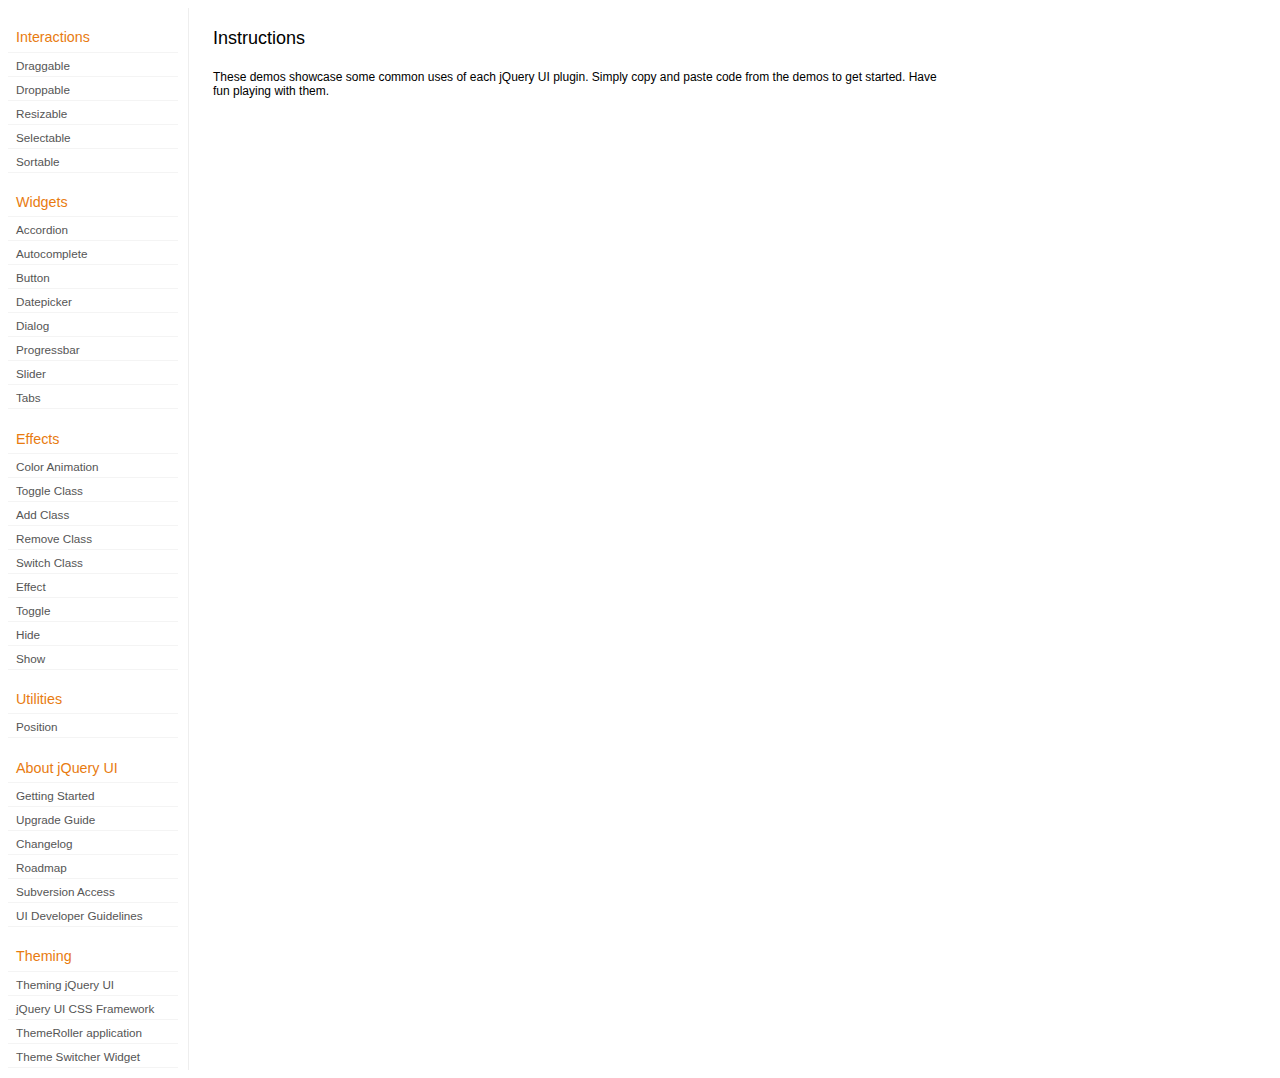
<file: rcf/development-bundle/demos/index.html>
<!DOCTYPE html>
<html lang="en">
<head>
	<meta charset="UTF-8" />
	<meta http-equiv="Content-Type" content="text/html; charset=utf-8" />
	<title>jQuery UI Demos</title>
	<link type="text/css" href="../themes/base/jquery.ui.all.css" rel="stylesheet" />
	<link type="text/css" href="demos.css" rel="stylesheet" />
	<script type="text/javascript" src="../jquery-1.4.2.js"></script>
	<script type="text/javascript" src="../external/jquery.bgiframe-2.1.1.js"></script>
	<script type="text/javascript" src="../ui/jquery.ui.core.js"></script>
	<script type="text/javascript" src="../ui/jquery.ui.widget.js"></script>
	<script type="text/javascript" src="../ui/jquery.ui.mouse.js"></script>
	<script type="text/javascript" src="../ui/jquery.ui.accordion.js"></script>
	<script type="text/javascript" src="../ui/jquery.ui.autocomplete.js"></script>
	<script type="text/javascript" src="../ui/jquery.ui.button.js"></script>
	<script type="text/javascript" src="../ui/jquery.ui.datepicker.js"></script>
	<script type="text/javascript" src="../ui/jquery.ui.dialog.js"></script>
	<script type="text/javascript" src="../ui/jquery.ui.draggable.js"></script>
	<script type="text/javascript" src="../ui/jquery.ui.droppable.js"></script>
	<script type="text/javascript" src="../ui/jquery.ui.position.js"></script>
	<script type="text/javascript" src="../ui/jquery.ui.progressbar.js"></script>
	<script type="text/javascript" src="../ui/jquery.ui.resizable.js"></script>
	<script type="text/javascript" src="../ui/jquery.ui.selectable.js"></script>
	<script type="text/javascript" src="../ui/jquery.ui.slider.js"></script>
	<script type="text/javascript" src="../ui/jquery.ui.sortable.js"></script>
	<script type="text/javascript" src="../ui/jquery.ui.tabs.js"></script>
	<script type="text/javascript" src="../ui/jquery.effects.core.js"></script>
	<script type="text/javascript" src="../ui/jquery.effects.blind.js"></script>
	<script type="text/javascript" src="../ui/jquery.effects.bounce.js"></script>
	<script type="text/javascript" src="../ui/jquery.effects.clip.js"></script>
	<script type="text/javascript" src="../ui/jquery.effects.drop.js"></script>
	<script type="text/javascript" src="../ui/jquery.effects.explode.js"></script>
	<script type="text/javascript" src="../ui/jquery.effects.fold.js"></script>
	<script type="text/javascript" src="../ui/jquery.effects.highlight.js"></script>
	<script type="text/javascript" src="../ui/jquery.effects.pulsate.js"></script>
	<script type="text/javascript" src="../ui/jquery.effects.scale.js"></script>
	<script type="text/javascript" src="../ui/jquery.effects.shake.js"></script>
	<script type="text/javascript" src="../ui/jquery.effects.slide.js"></script>
	<script type="text/javascript" src="../ui/jquery.effects.transfer.js"></script>
	<script type="text/javascript" src="../ui/i18n/jquery.ui.datepicker-af.js"></script>
	<script type="text/javascript" src="../ui/i18n/jquery.ui.datepicker-ar.js"></script>
	<script type="text/javascript" src="../ui/i18n/jquery.ui.datepicker-az.js"></script>
	<script type="text/javascript" src="../ui/i18n/jquery.ui.datepicker-bs.js"></script>
	<script type="text/javascript" src="../ui/i18n/jquery.ui.datepicker-bg.js"></script>
	<script type="text/javascript" src="../ui/i18n/jquery.ui.datepicker-ca.js"></script>
	<script type="text/javascript" src="../ui/i18n/jquery.ui.datepicker-cs.js"></script>
	<script type="text/javascript" src="../ui/i18n/jquery.ui.datepicker-da.js"></script>
	<script type="text/javascript" src="../ui/i18n/jquery.ui.datepicker-de.js"></script>
	<script type="text/javascript" src="../ui/i18n/jquery.ui.datepicker-el.js"></script>
	<script type="text/javascript" src="../ui/i18n/jquery.ui.datepicker-en-GB.js"></script>
	<script type="text/javascript" src="../ui/i18n/jquery.ui.datepicker-eo.js"></script>
	<script type="text/javascript" src="../ui/i18n/jquery.ui.datepicker-es.js"></script>
	<script type="text/javascript" src="../ui/i18n/jquery.ui.datepicker-et.js"></script>
	<script type="text/javascript" src="../ui/i18n/jquery.ui.datepicker-eu.js"></script>
	<script type="text/javascript" src="../ui/i18n/jquery.ui.datepicker-fa.js"></script>
	<script type="text/javascript" src="../ui/i18n/jquery.ui.datepicker-fi.js"></script>
	<script type="text/javascript" src="../ui/i18n/jquery.ui.datepicker-fo.js"></script>
	<script type="text/javascript" src="../ui/i18n/jquery.ui.datepicker-fr.js"></script>
	<script type="text/javascript" src="../ui/i18n/jquery.ui.datepicker-fr-CH.js"></script>
	<script type="text/javascript" src="../ui/i18n/jquery.ui.datepicker-he.js"></script>
	<script type="text/javascript" src="../ui/i18n/jquery.ui.datepicker-hr.js"></script>
	<script type="text/javascript" src="../ui/i18n/jquery.ui.datepicker-hu.js"></script>
	<script type="text/javascript" src="../ui/i18n/jquery.ui.datepicker-hy.js"></script>
	<script type="text/javascript" src="../ui/i18n/jquery.ui.datepicker-id.js"></script>
	<script type="text/javascript" src="../ui/i18n/jquery.ui.datepicker-is.js"></script>
	<script type="text/javascript" src="../ui/i18n/jquery.ui.datepicker-it.js"></script>
	<script type="text/javascript" src="../ui/i18n/jquery.ui.datepicker-ja.js"></script>
	<script type="text/javascript" src="../ui/i18n/jquery.ui.datepicker-ko.js"></script>
	<script type="text/javascript" src="../ui/i18n/jquery.ui.datepicker-lt.js"></script>
	<script type="text/javascript" src="../ui/i18n/jquery.ui.datepicker-lv.js"></script>
	<script type="text/javascript" src="../ui/i18n/jquery.ui.datepicker-ms.js"></script>
	<script type="text/javascript" src="../ui/i18n/jquery.ui.datepicker-nl.js"></script>
	<script type="text/javascript" src="../ui/i18n/jquery.ui.datepicker-no.js"></script>
	<script type="text/javascript" src="../ui/i18n/jquery.ui.datepicker-pl.js"></script>
	<script type="text/javascript" src="../ui/i18n/jquery.ui.datepicker-pt-BR.js"></script>
	<script type="text/javascript" src="../ui/i18n/jquery.ui.datepicker-ro.js"></script>
	<script type="text/javascript" src="../ui/i18n/jquery.ui.datepicker-ru.js"></script>
	<script type="text/javascript" src="../ui/i18n/jquery.ui.datepicker-sk.js"></script>
	<script type="text/javascript" src="../ui/i18n/jquery.ui.datepicker-sl.js"></script>
	<script type="text/javascript" src="../ui/i18n/jquery.ui.datepicker-sq.js"></script>
	<script type="text/javascript" src="../ui/i18n/jquery.ui.datepicker-sr.js"></script>
	<script type="text/javascript" src="../ui/i18n/jquery.ui.datepicker-sr-SR.js"></script>
	<script type="text/javascript" src="../ui/i18n/jquery.ui.datepicker-sv.js"></script>
	<script type="text/javascript" src="../ui/i18n/jquery.ui.datepicker-ta.js"></script>
	<script type="text/javascript" src="../ui/i18n/jquery.ui.datepicker-th.js"></script>
	<script type="text/javascript" src="../ui/i18n/jquery.ui.datepicker-tr.js"></script>
	<script type="text/javascript" src="../ui/i18n/jquery.ui.datepicker-uk.js"></script>
	<script type="text/javascript" src="../ui/i18n/jquery.ui.datepicker-vi.js"></script>
	<script type="text/javascript" src="../ui/i18n/jquery.ui.datepicker-zh-CN.js"></script>
	<script type="text/javascript" src="../ui/i18n/jquery.ui.datepicker-zh-HK.js"></script>
	<script type="text/javascript" src="../ui/i18n/jquery.ui.datepicker-zh-TW.js"></script>
	<script type="text/javascript">
	jQuery(function($) {
		
		$('.left-nav a').click(function(ev) {
			window.location.hash = this.href.replace(/.+\/([^\/]+)\/index\.html/,'$1') + '|default';
			loadPage(this.href);
			$('.left-nav a.selected').removeClass('selected');
			$(this).addClass('selected');
			ev.preventDefault();
		});
		
		if (window.location.hash) {
			if (window.location.hash.indexOf('|') === -1) {
				window.location.hash += '|default';	
			}			
			var path = window.location.href.replace(/(index\.html)?#/,'');
			path = path.replace('\|','/') + '.html';
			loadPage(path);
		}		

		function loadPage(path) {			
			var section = path.replace(/\/[^\/]+\.html/,'');
			var header = section.replace(/.+\/([^\/]+)/,'$1').replace(/_/, ' ');
			
			$('td.normal div.normal')
				.empty()
				.append('<h4 class="demo-subheader">Functional demo:</h4>')
				.append('<h3 class="demo-header">'+ header +'</h3>')
				.append('<div id="demo-config"></div>')
				.find('#demo-config')
					.append('<div id="demo-frame"></div><div id="demo-config-menu"></div><div id="demo-link"><a class="demoWindowLink" href="#"><span class="ui-icon ui-icon-newwin"></span>Open demo in a new window</a></div>')
					.find('#demo-config-menu')
						.load(section + '/index.html .demos-nav', function() {
							$('#demo-config-menu a').each(function() {
								this.setAttribute('href', section + '/' + this.getAttribute('href').replace(/.+\/([^\/]+)/,'$1'));
								$(this).attr('target', 'demo-frame');
								$(this).click(function() {

									resetDemos();
									
									$(this).parents('ul').find('li').removeClass('demo-config-on');
									$(this).parent().addClass('demo-config-on');
									$('#demo-notes').fadeOut();

									//Set the hash to the actual page without ".html"
									window.location.hash = header + '|' + this.getAttribute('href').match((/\/([^\/\\]+)\.html/))[1];

									loadDemo(this.getAttribute('href'));

									return false;
								});
							});

							if (window.location.hash) {
								var demo = window.location.hash.split('|')[1];
								$('#demo-config-menu a').each(function(){
									if (this.href.indexOf(demo + '.html') !== -1) {
										$(this).parents('ul').find('li').removeClass('demo-config-on');
										$(this).parent().addClass('demo-config-on');									
										loadDemo(this.href);										
									}
								});
							}

							updateDemoNotes();
						})
					.end()
					.find('#demo-link a')
						.bind('click', function(ev){
							window.open(this.href);
							ev.preventDefault();
						})
					.end()
				.end()
			;
			
			resetDemos();
		}
				
		function loadDemo(path) {
			var directory = path.match(/([^\/]+)\/[^\/\.]+\.html$/)[1];
			$.get(path, function(data) {
				var source = data;
				data = data.replace(/<script.*>.*<\/script>/ig,""); // Remove script tags
				data = data.replace(/<\/?link.*>/ig,""); //Remove link tags
				data = data.replace(/<\/?html.*>/ig,""); //Remove html tag
				data = data.replace(/<\/?body.*>/ig,""); //Remove body tag
				data = data.replace(/<\/?head.*>/ig,""); //Remove head tag
				data = data.replace(/<\/?!doctype.*>/ig,""); //Remove doctype
				data = data.replace(/<title.*>.*<\/title>/ig,""); // Remove title tags
				data = data.replace(/((href|src)=["'])(?!(http|#))/ig, "$1" + directory + "/");

				$('#demo-style').remove();
				$('#demo-frame').empty().html(data);
				$('#demo-frame style').clone().appendTo('head').attr('id','demo-style');
				$('#demo-link a').attr('href', path);
				updateDemoNotes();
				updateDemoSource(source);
				
				if (/default.html$/.test(path)) {
					$.get("documentation/docs-" + path.match(/demos\/(.+)\//)[1] + ".html", function(html) {
						$("#demo-source").after(html);
						$("#widget-docs").tabs();
						$(".param-header").click(function() {
							$(this).parent().toggleClass("param-open").end().next().toggle();
						});
						$(".docs-list-header").each(function() {
							var header = $(this);
							var details = header.next().find(".param-details").hide();
							$("a:first", header).click(function() {
								details.show().parent().addClass("param-open");
								return false;
							});
							$("a:last", header).click(function() {
								details.hide().parent().removeClass("param-open");
								return false;
							});
						});
					});
				}
			});
		}

		function updateDemoNotes() {
			var notes = $('#demo-frame .demo-description');
			if ($('#demo-notes').length == 0) {
				$('<div id="demo-notes"></div>').insertAfter('#demo-config');
			}
			$('#demo-notes').hide().empty().html(notes.html());
			$('#demo-notes').show();
			notes.hide();
		}
		
		function updateDemoSource(source) {
			if ($('#demo-source').length == 0) {
				$('<div id="demo-source"><a href="#" class="source-closed">View Source</a><div><pre><code></code></pre></div></div>').insertAfter('#demo-notes');
				$('#demo-source').find(">a").click(function() {
					$(this).toggleClass("source-closed").toggleClass("source-open").next().toggle();
					return false;
				}).end().find(">div").hide();
			}
			var cleanedSource = source
				.replace('themes/base/jquery.ui.all.css', 'theme/jquery.ui.all.css')
				.replace(/\s*\x3Clink.*demos\x2Ecss.*\x3E\s*/, '\r\n\t')
				.replace(/\x2E\x2E\x2F\x2E\x2E\x2F/g, '');

			$('#demo-source code').empty().text(cleanedSource);
		}
		
		function resetDemos() {
			$.datepicker.setDefaults($.extend({showMonthAfterYear: false}, $.datepicker.regional['']));
			$(".ui-dialog-content").remove();			
		}
				
	});
	</script>
</head>
<body>

<table class="layout-grid" cellspacing="0" cellpadding="0">
	<tr>
		<td class="left-nav">
			<dl class="demos-nav">
				<dt>Interactions</dt>
					<dd><a href="draggable/index.html">Draggable</a></dd>
					<dd><a href="droppable/index.html">Droppable</a></dd>
					<dd><a href="resizable/index.html">Resizable</a></dd>
					<dd><a href="selectable/index.html">Selectable</a></dd>
					<dd><a href="sortable/index.html">Sortable</a></dd>
				<dt>Widgets</dt>
					<dd><a href="accordion/index.html">Accordion</a></dd>
					<dd><a href="autocomplete/index.html">Autocomplete</a></dd>
					<dd><a href="button/index.html">Button</a></dd>
					<dd><a href="datepicker/index.html">Datepicker</a></dd>
					<dd><a href="dialog/index.html">Dialog</a></dd>
					<dd><a href="progressbar/index.html">Progressbar</a></dd>
					<dd><a href="slider/index.html">Slider</a></dd>
					<dd><a href="tabs/index.html">Tabs</a></dd>
				<dt>Effects</dt>
					<dd><a href="animate/index.html">Color Animation</a></dd>
					<dd><a href="toggleClass/index.html">Toggle Class</a></dd>
					<dd><a href="addClass/index.html">Add Class</a></dd>
					<dd><a href="removeClass/index.html">Remove Class</a></dd>
					<dd><a href="switchClass/index.html">Switch Class</a></dd>
					<dd><a href="effect/index.html">Effect</a></dd>
					<dd><a href="toggle/index.html">Toggle</a></dd>
					<dd><a href="hide/index.html">Hide</a></dd>
					<dd><a href="show/index.html">Show</a></dd>
				<dt>Utilities</dt>
                    <dd><a href="position/index.html">Position</a></dd>
				<dt>About jQuery UI</dt>
					<dd><a href="http://jqueryui.com/docs/Getting_Started">Getting Started</a></dd>
					<dd><a href="http://jqueryui.com/docs/Upgrade_Guide">Upgrade Guide</a></dd>					
					<dd><a href="http://jqueryui.com/docs/Changelog">Changelog</a></dd>
					<dd><a href="http://jqueryui.com/docs/Roadmap">Roadmap</a></dd>
					<dd><a href="http://jqueryui.com/docs/Subversion">Subversion Access</a></dd>
					<dd><a href="http://jqueryui.com/docs/Developer_Guide">UI Developer Guidelines</a></dd>
				<dt>Theming</dt>
					<dd><a href="http://jqueryui.com/docs/Theming">Theming jQuery UI</a></dd>
					<dd><a href="http://jqueryui.com/docs/Theming/API">jQuery UI CSS Framework</a></dd>
					<dd><a href="http://jqueryui.com/docs/Theming/Themeroller">ThemeRoller application</a></dd>
					<dd><a href="http://jqueryui.com/docs/Theming/ThemeSwitcher">Theme Switcher Widget</a></dd>

			</dl>
		</td>
		<td class="normal">

			<div class="normal">

					<h3>Instructions</h3>
					<p>
						These demos showcase some common uses of each jQuery UI plugin. Simply copy and paste code from the demos to get started. Have fun playing with them.
					</p>
				
			</div>

		</td>
	</tr>
</table>
</body>
</html>
</file>
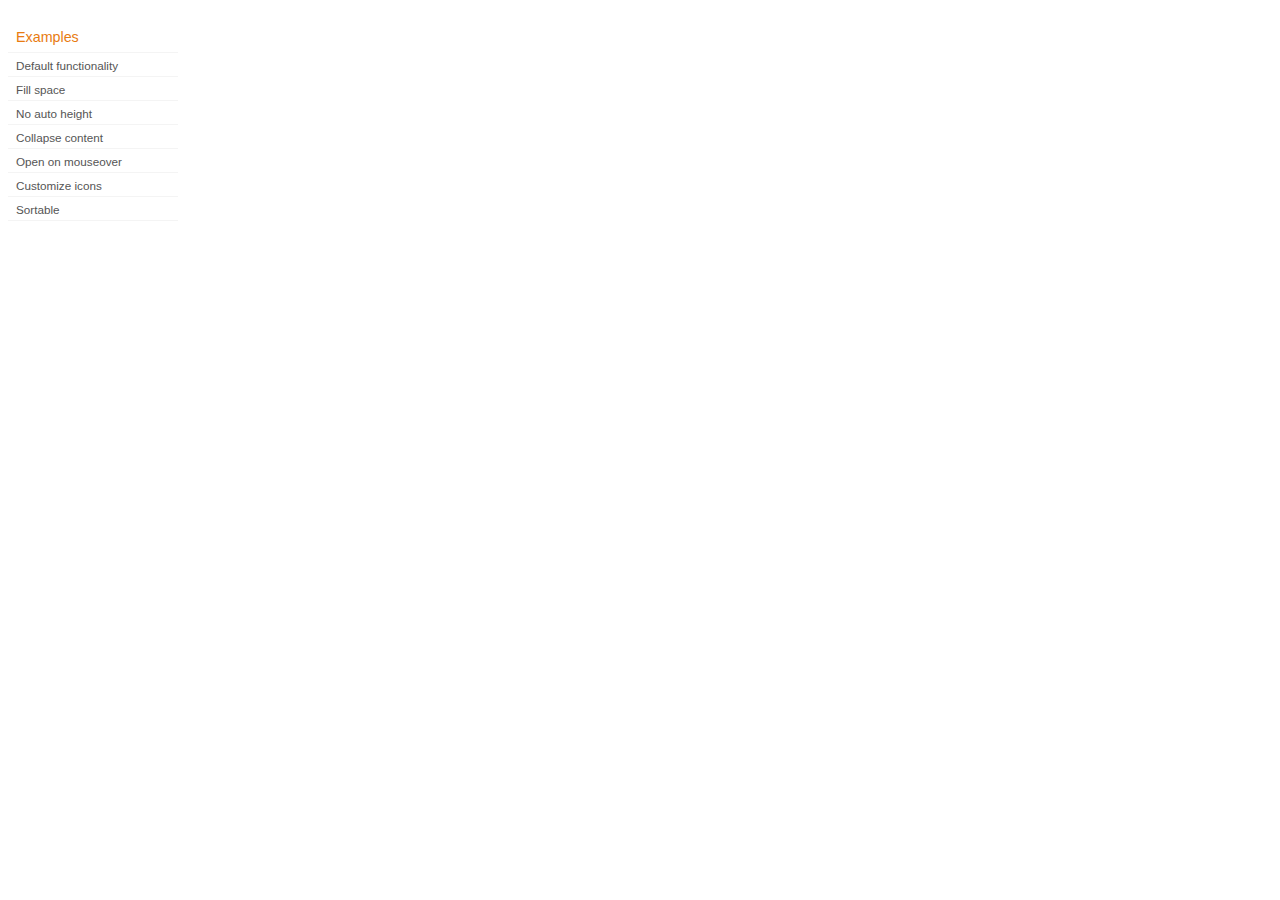
<file: rcf/development-bundle/demos/accordion/index.html>
<!DOCTYPE html>
<html lang="en">
<head>
	<meta charset="UTF-8" />
	<title>jQuery UI Accordion Demos</title>
	<link type="text/css" href="../demos.css" rel="stylesheet" />
</head>
<body>
	<div class="demos-nav">
		<h4>Examples</h4>
		<ul>
			<li class="demo-config-on"><a href="default.html">Default functionality</a></li>
			<li><a href="fillspace.html">Fill space</a></li>
			<li><a href="no-auto-height.html">No auto height</a></li>
			<li><a href="collapsible.html">Collapse content</a></li>
			<li><a href="mouseover.html">Open on mouseover</a></li>
			<li><a href="custom-icons.html">Customize icons</a></li>
			<li><a href="sortable.html">Sortable</a></li>
		</ul>
	</div>
</body>
</html>
</file>
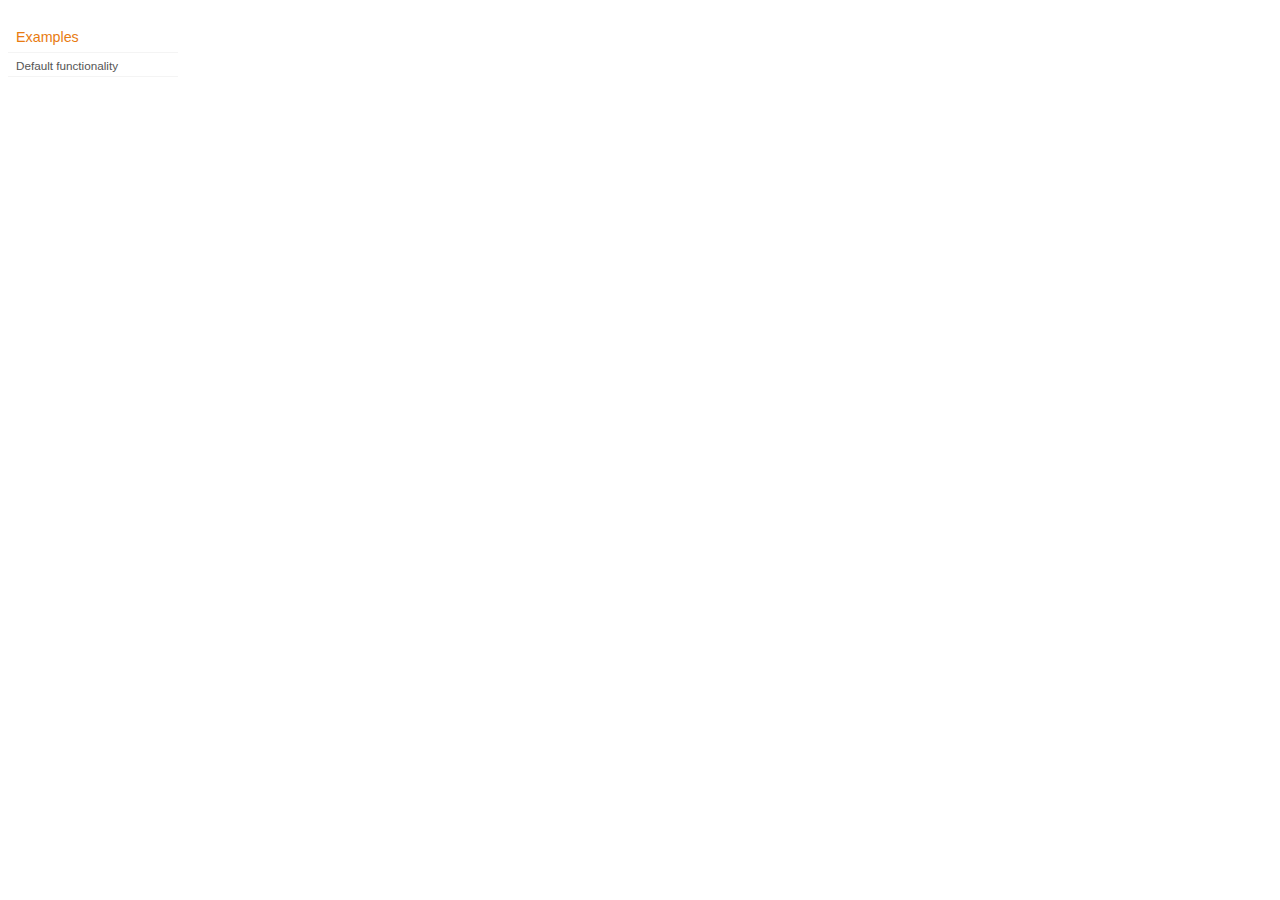
<file: rcf/development-bundle/demos/addClass/index.html>
<!DOCTYPE html>
<html lang="en">
<head>
	<meta charset="UTF-8" />
	<title>jQuery UI Effects Demos</title>
	<link type="text/css" href="../demos.css" rel="stylesheet" />
</head>
<body>

<div class="demos-nav">
	<h4>Examples</h4>
	<ul>
		<li class="demo-config-on"><a href="default.html">Default functionality</a></li>
	</ul>
</div>

</body>
</html>
</file>
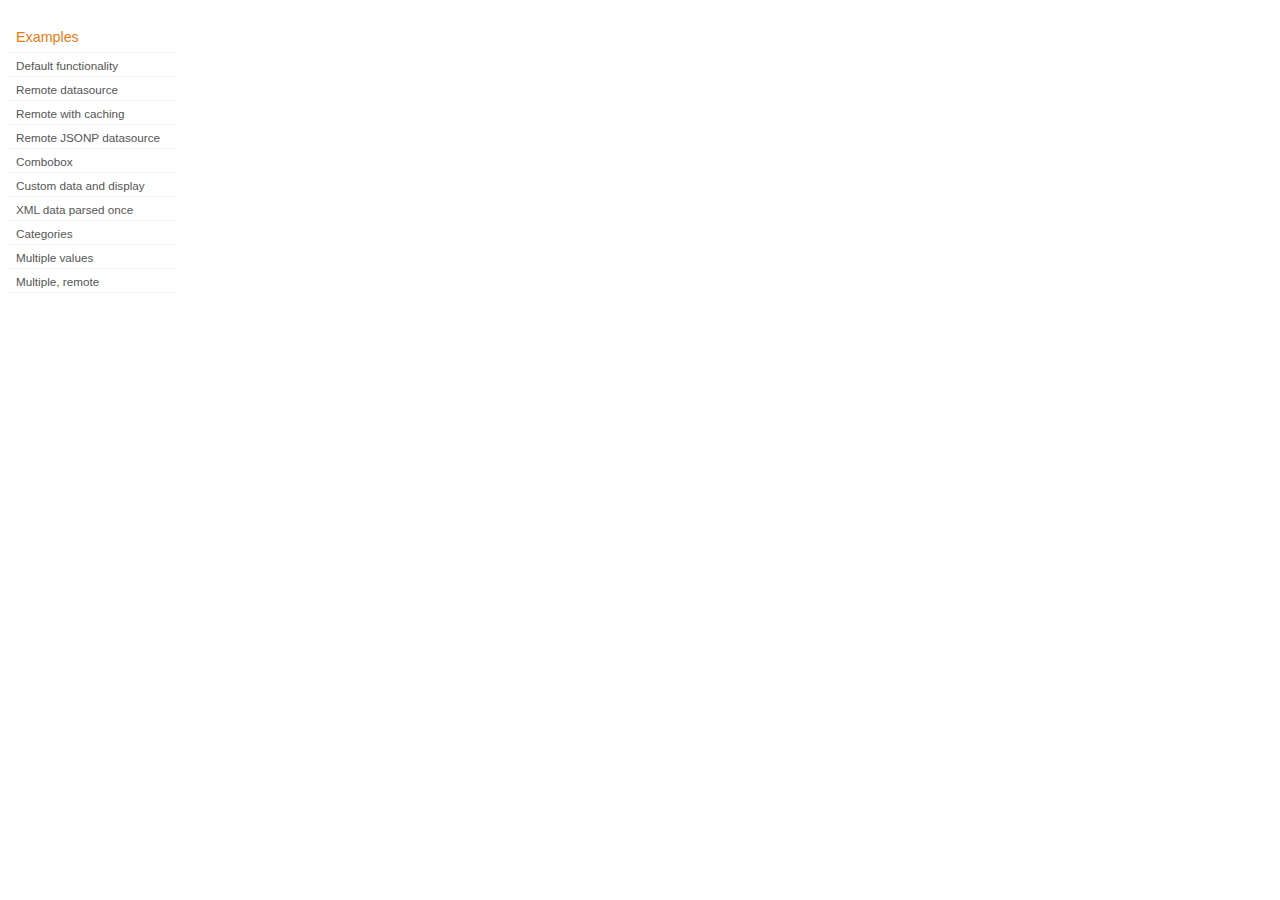
<file: rcf/development-bundle/demos/autocomplete/index.html>
<!DOCTYPE html>
<html lang="en">
<head>
	<meta charset="UTF-8" />
	<title>jQuery UI Autocomplete Demos</title>
	<link type="text/css" href="../demos.css" rel="stylesheet" />
</head>
<body>
	<div class="demos-nav">
		<h4>Examples</h4>
		<ul>
			<li class="demo-config-on"><a href="default.html">Default functionality</a></li>
			<li><a href="remote.html">Remote datasource</a></li>
			<li><a href="remote-with-cache.html">Remote with caching</a></li>
			<li><a href="remote-jsonp.html">Remote JSONP datasource</a></li>
			<li><a href="combobox.html">Combobox</a></li>
			<li><a href="custom-data.html">Custom data and display</a></li>
			<li><a href="xml.html">XML data parsed once</a></li>
			<li><a href="categories.html">Categories</a></li>
			<li><a href="multiple.html">Multiple values</a></li>
			<li><a href="multiple-remote.html">Multiple, remote</a></li>
		</ul>
	</div>
</body>
</html>
</file>
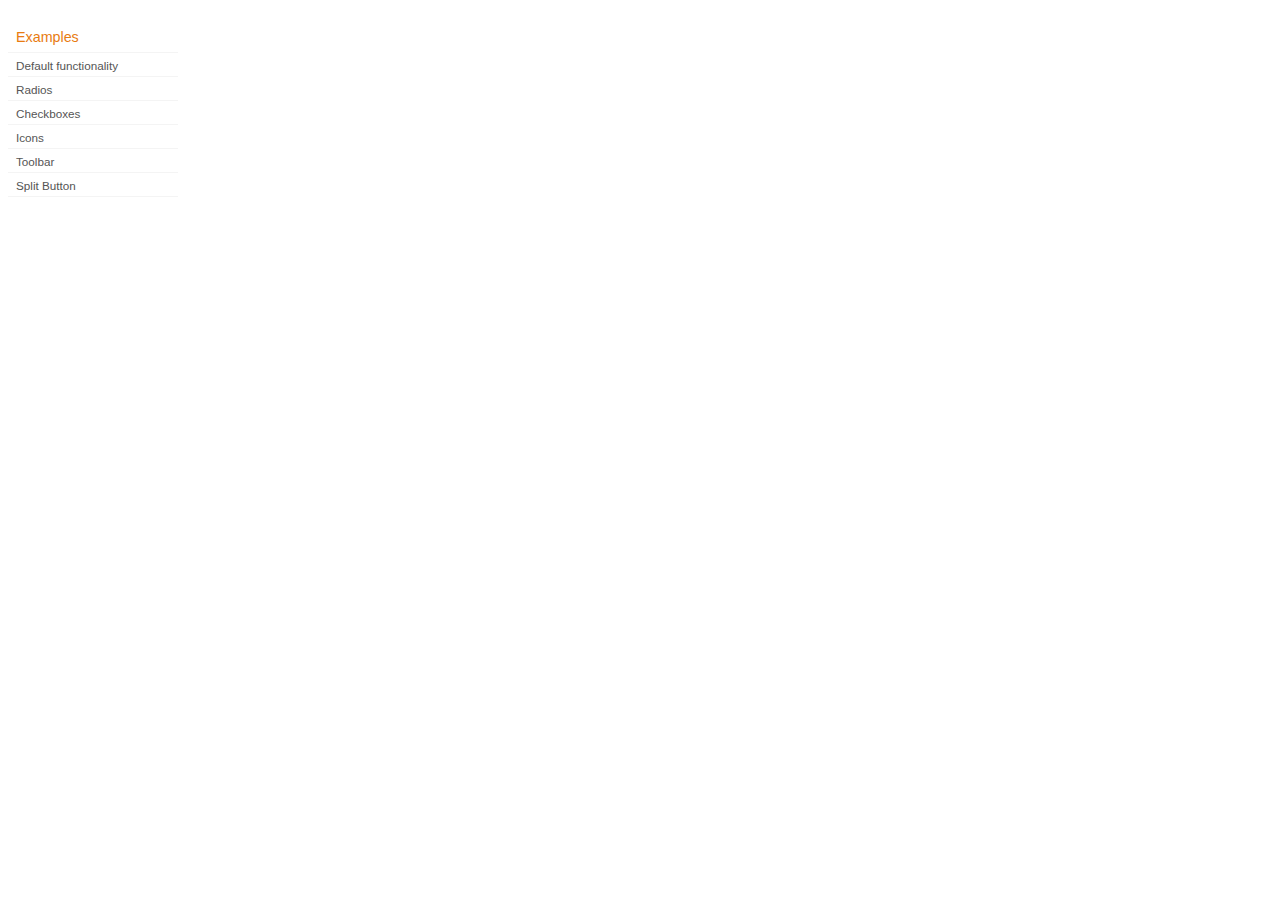
<file: rcf/development-bundle/demos/button/index.html>
<!DOCTYPE html>
<html lang="en">
<head>
	<meta charset="UTF-8" />
	<title>jQuery UI Button Demos</title>
	<link type="text/css" href="../demos.css" rel="stylesheet" />
</head>
<body>

<div class="demos-nav">
	<h4>Examples</h4>
	<ul>
		<li class="demo-config-on"><a href="default.html">Default functionality</a></li>
		<li><a href="radio.html">Radios</a></li>
		<li><a href="checkbox.html">Checkboxes</a></li>
		<li><a href="icons.html">Icons</a></li>
		<li><a href="toolbar.html">Toolbar</a></li>
		<li><a href="splitbutton.html">Split Button</a></li>
	</ul>
</div>

</body>
</html>
</file>
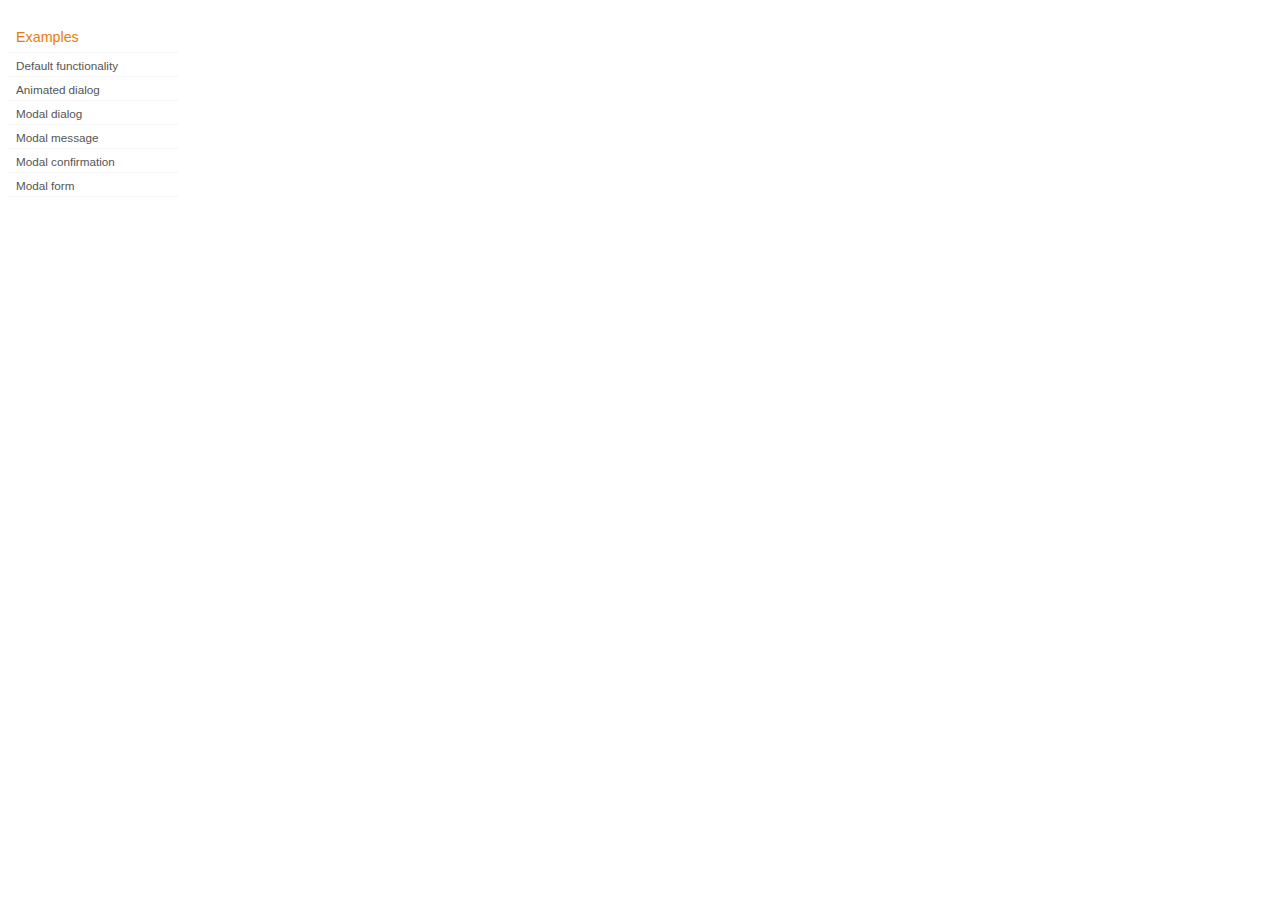
<file: rcf/development-bundle/demos/dialog/index.html>
<!DOCTYPE html>
<html lang="en">
<head>
	<meta charset="UTF-8" />
	<title>jQuery UI Dialog Demos</title>
	<link type="text/css" href="../demos.css" rel="stylesheet" />
</head>
<body>

<div class="demos-nav">
	<h4>Examples</h4>
	<ul>
		<li class="demo-config-on"><a href="default.html">Default functionality</a></li>
		<li><a href="animated.html">Animated dialog</a></li>
		<li><a href="modal.html">Modal dialog</a></li>
		<li><a href="modal-message.html">Modal message</a></li>
		<li><a href="modal-confirmation.html">Modal confirmation</a></li>
		<li><a href="modal-form.html">Modal form</a></li>
	</ul>
</div>

</body>
</html>
</file>
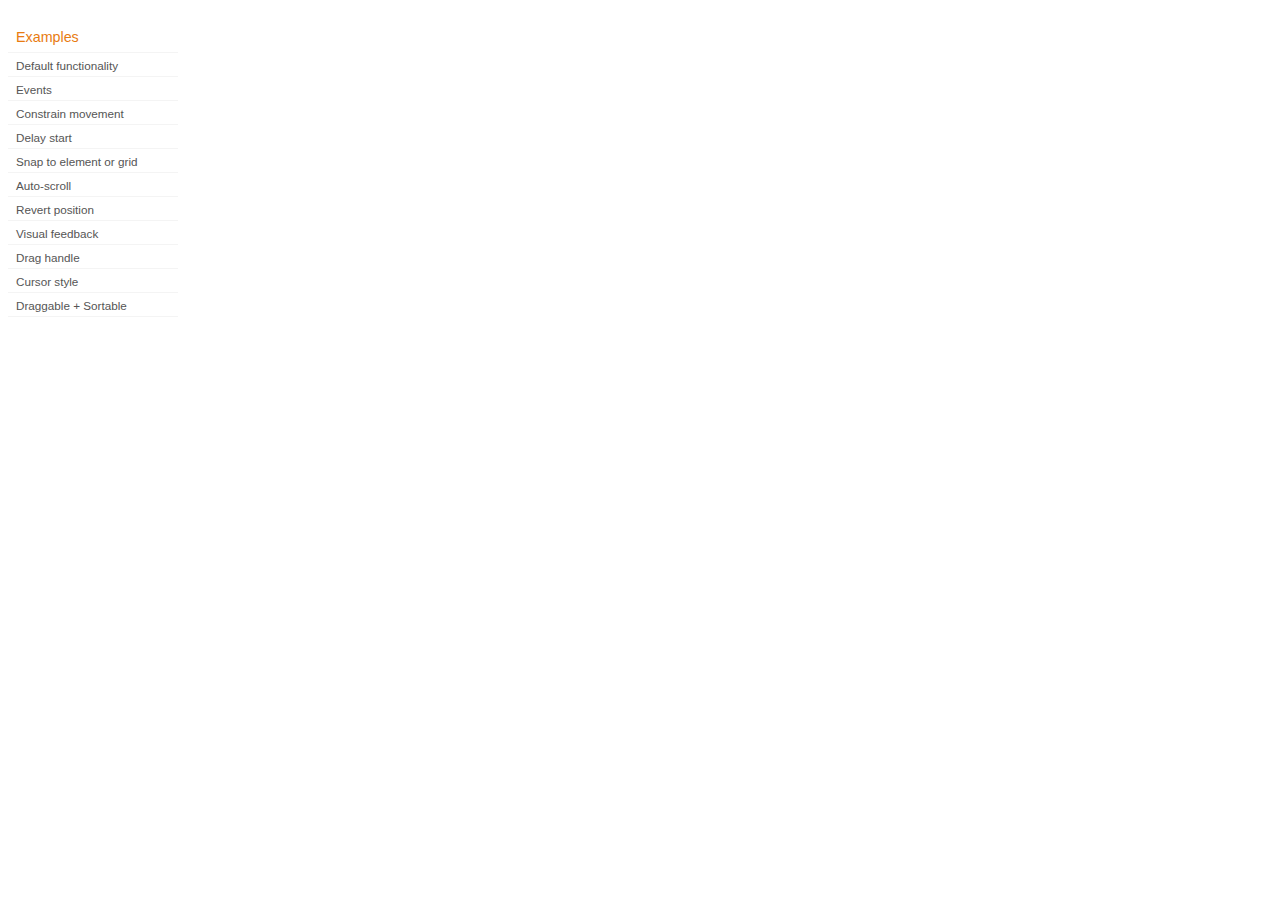
<file: rcf/development-bundle/demos/draggable/index.html>
<!DOCTYPE html>
<html lang="en">
<head>
	<meta charset="UTF-8" />
	<title>jQuery UI Draggable Demos</title>
	<link type="text/css" href="../demos.css" rel="stylesheet" />
</head>
<body>

<div class="demos-nav">
	<h4>Examples</h4>
	<ul>
		<li class="demo-config-on"><a href="default.html">Default functionality</a></li>
		<li><a href="events.html">Events</a></li>
		<li><a href="constrain-movement.html">Constrain movement</a></li>
		<li><a href="delay-start.html">Delay start</a></li>
		<li><a href="snap-to.html">Snap to element or&#160;grid</a></li>
		<li><a href="scroll.html">Auto-scroll</a></li>
		<li><a href="revert.html">Revert position</a></li>
		<li><a href="visual-feedback.html">Visual feedback</a></li>
		<li><a href="handle.html">Drag handle</a></li>
		<li><a href="cursor-style.html">Cursor style</a></li>
		<li><a href="sortable.html">Draggable + Sortable</a></li>
	</ul>
</div>

</body>
</html>
</file>
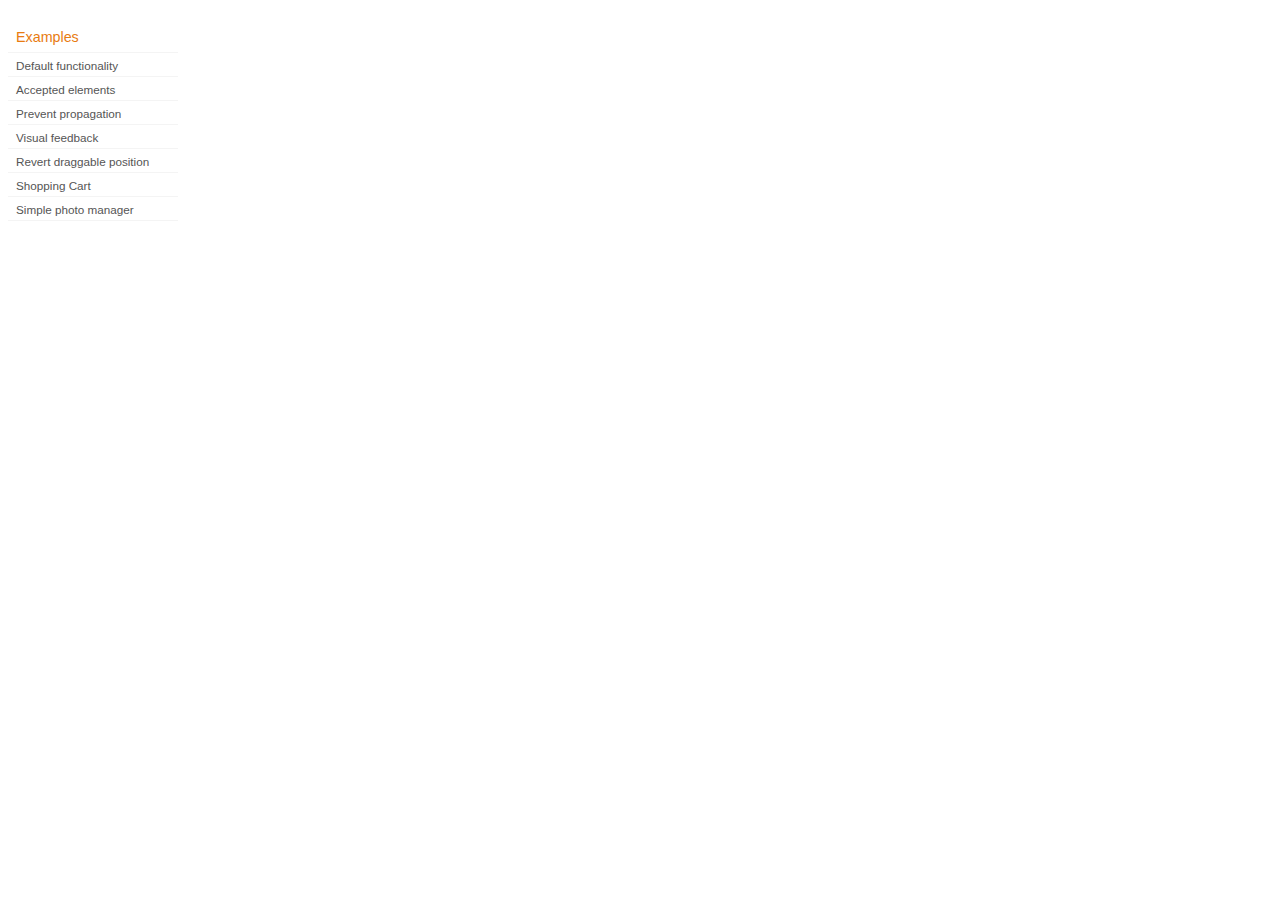
<file: rcf/development-bundle/demos/droppable/index.html>
<!DOCTYPE html>
<html lang="en">
<head>
	<meta charset="UTF-8" />
	<title>jQuery UI Droppable Demos</title>
	<link type="text/css" href="../demos.css" rel="stylesheet" />
</head>
<body>

<div class="demos-nav">
	<h4>Examples</h4>
	<ul>
		<li class="demo-config-on"><a href="default.html">Default functionality</a></li>
		<li><a href="accepted-elements.html">Accepted elements</a></li>
		<li><a href="propagation.html">Prevent propagation</a></li>
		<li><a href="visual-feedback.html">Visual feedback</a></li>
		<li><a href="revert.html">Revert draggable position</a></li>
		<li><a href="shopping-cart.html">Shopping Cart</a></li>
		<li><a href="photo-manager.html">Simple photo manager</a></li>
	</ul>
</div>

</body>
</html>
</file>
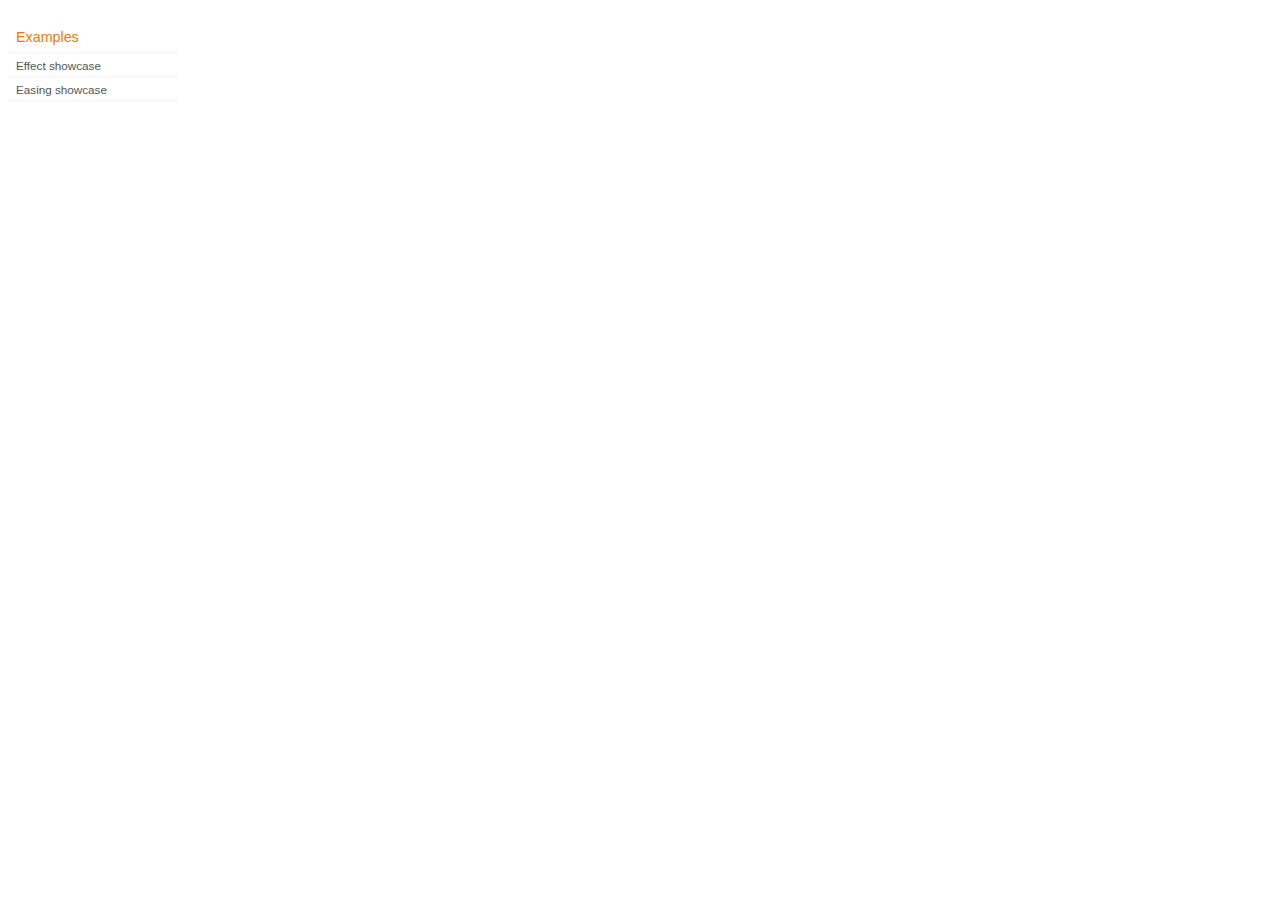
<file: rcf/development-bundle/demos/effect/index.html>
<!DOCTYPE html>
<html lang="en">
<head>
	<meta charset="UTF-8" />
	<title>jQuery UI Effect Demos</title>
	<link type="text/css" href="../demos.css" rel="stylesheet" />
</head>
<body>

<div class="demos-nav">
	<h4>Examples</h4>
	<ul>
		<li class="demo-config-on"><a href="default.html">Effect showcase</a></li>
		<li><a href="easing.html">Easing showcase</a></li>
		<!-- WIP
		<li class="demo-config-on"><a href="scale.html">Scale effect</a></li>
		<li class="demo-config-on"><a href="size.html">Size effect</a></li>
		<li class="demo-config-on"><a href="transfer.html">Transfer effect</a></li>
		-->
	</ul>
</div>

</body>
</html>
</file>
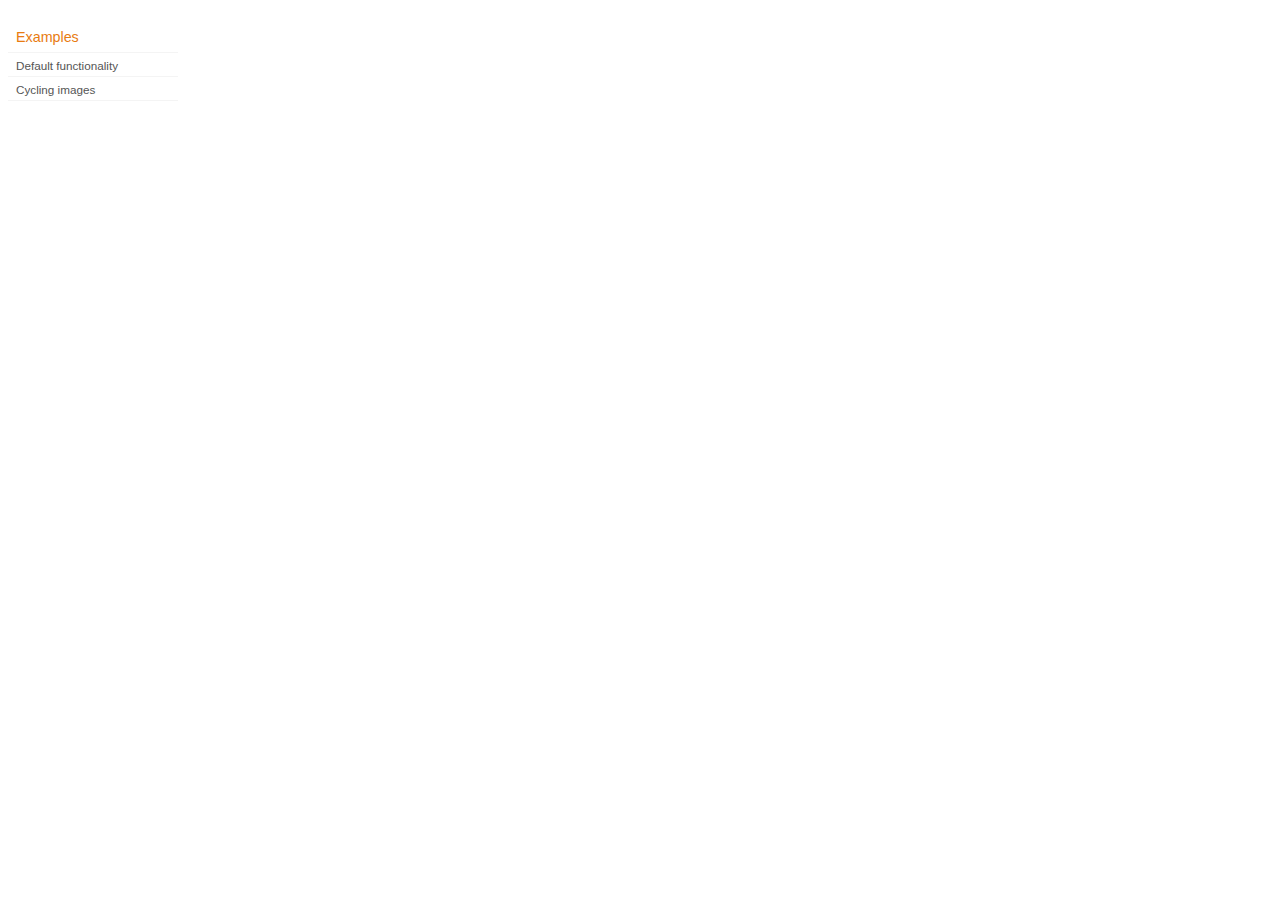
<file: rcf/development-bundle/demos/position/index.html>
<!DOCTYPE html>
<html lang="en">
<head>
	<meta charset="UTF-8" />
	<title>jQuery UI Position Demo</title>
	<link type="text/css" href="../demos.css" rel="stylesheet" />
</head>
<body>

<div class="demos-nav">
	<h4>Examples</h4>
	<ul>
		<li class="demo-config-on"><a href="default.html">Default functionality</a></li>
		<li><a href="cycler.html">Cycling images</a></li>
	</ul>
</div>

</body>
</html>
</file>
<file: rcf/development-bundle/demos/demos.css>
body {
	font-size: 62.5%;
}

table {
	font-size: 1em;
}

/* Site
   -------------------------------- */

body {
	font-family: "Trebuchet MS", "Helvetica", "Arial",  "Verdana", "sans-serif";
}

/* Layout
   -------------------------------- */

.layout-grid {
	width: 960px;
}

.layout-grid td {
	vertical-align: top;
}

.layout-grid td.left-nav {
	width: 140px;
}

.layout-grid td.normal {
	border-left: 1px solid #eee;
	padding: 20px 24px;
	font-family: "Trebuchet MS", "Helvetica", "Arial",  "Verdana", "sans-serif";
}

.layout-grid td.demos {
	background: url('/images/demos_bg.jpg') no-repeat;
	height: 337px;
	overflow: hidden;
}

/* Normal
   -------------------------------- */

.normal h3,
.normal h4 {
	margin: 0;
	font-weight: normal;
}

.normal h3 {
	padding: 0 0 9px;
	font-size: 1.8em;
}

.normal h4 {
	padding-bottom: 21px;
	border-bottom: 1px dashed #999;
	font-size: 1.2em;
	font-weight: bold;
}

.normal p {
	font-size: 1.2em;
}

/* Demos */

.demos-nav, .demos-nav dt, .demos-nav dd, .demos-nav ul, .demos-nav li {
	margin: 0;
	padding: 0
}

.demos-nav {
	float: left;
	width: 170px;
	font-size: 1.3em;
}

.demos-nav dt,
.demos-nav h4 {
	margin: 0;
	padding: 0;
	font: normal 1.1em "Trebuchet MS", "Helvetica", "Arial",  "Verdana", "sans-serif";
	color: #e87b10;
}

.demos-nav dt,
.demos-nav h4 {
	margin-top: 1.5em;
	margin-bottom: 0;
	padding-left: 8px;
	padding-bottom:5px;
	line-height: 1.2em;
	border-bottom: 1px solid #F4F4F4;
}

.demos-nav dd a,
.demos-nav li a {
	border-bottom: 1px solid #F4F4F4;
	display:block;
	padding: 4px 3px 4px 8px;
	font-size: 90%;
	text-decoration: none;
	color: #555 ;
	margin:2px 0;
	height:13px;
}

.demos-nav dd a:hover,
.demos-nav dd a:focus,
.demos-nav dd a:hover,
.demos-nav dd a:focus {
	background: #f3f3f3;
	color:#000;
	-moz-border-radius: 5px; -webkit-border-radius: 5px;
}
 .demos-nav dd a.selected {
	background: #555;
	color:#ffffff;
	-moz-border-radius: 5px; -webkit-border-radius: 5px;
}


/* new styles for demo pages, added by Filament 12.29.08
eventually we should convert the font sizes to ems -- using px for now to minimize style conflicts
*/

.normal h3.demo-header { font-size:32px; padding:0 0 5px; border-bottom:1px solid #eee; text-transform: capitalize; }
.normal h4.demo-subheader { font-size:10px; text-transform: uppercase; color:#999; padding:8px 0 3px; border:0; margin:0; }
.normal a:link,
.normal a:visited { color:#1b75bb; text-decoration:none; }
.normal a:hover,
.normal a:active { color:#0b559b; }

#demo-config { padding:20px 0 0; }

#demo-frame { float:left; width:540px; height:380px; border:1px solid #ddd; overflow: auto; position: relative; }
#demo-frame h3, #demo-frame h4 { padding: 0; font-weight: bold; font-size: 1em; }

#demo-config-menu { float:right; width:180px;  }
#demo-config-menu h4 { font-size:13px; color:#666; font-weight:normal; border:0; padding-left:18px; }

#demo-config-menu ul { list-style: none; padding: 0; margin: 0; }

#demo-config-menu li { font-size:12px; padding:0 0 0 10px; margin:3px 0; zoom: 1; }

#demo-config-menu li a:link,
#demo-config-menu li a:visited { display:block; padding:1px 8px 4px; border-bottom:1px dotted #b3b3b3; }
* html #demo-config-menu li a:link,
* html #demo-config-menu li a:visited { padding:1px 8px 2px; }
#demo-config-menu li a:hover,
#demo-config-menu li a:active { background-color:#f6f6f6; }

#demo-config-menu li.demo-config-on { background: url(images/demo-config-on-tile.gif) repeat-x left center; }

#demo-config-menu li.demo-config-on a:link,
#demo-config-menu li.demo-config-on a:visited,
#demo-config-menu li.demo-config-on a:hover,
#demo-config-menu li.demo-config-on a:active { background: url(images/demo-config-on.gif) no-repeat left; padding-left:18px; color:#fff; border:0; margin-left:-10px; margin-top: 0px; margin-bottom: 0px; }

#demo-source, #demo-notes {
	clear: both;
	padding: 20px 0 0;
	font-size: 1.3em;
}

#demo-notes { width:520px; color:#333; font-size: 1em; }
#demo-notes p code, .demo-description p code { padding: 0; font-weight: bold; }
#demo-source pre, #demo-source code { padding: 0; }
code, pre { padding:8px 0 8px 20px ; font-size: 1.2em; line-height:130%;  }

#demo-source a:link,
#demo-source a:visited,
#demo-source a:hover,
#demo-source a:active { font-size:12px; padding-left:13px; background-position: left center; background-repeat: no-repeat; }

#demo-source a.source-open:link,
#demo-source a.source-open:visited,
#demo-source a.source-open:hover,
#demo-source a.source-open:active { background-image: url(images/demo-spindown-open.gif); }

#demo-source a.source-closed:link,
#demo-source a.source-closed:visited,
#demo-source a.source-closed:hover,
#demo-source a.source-closed:active { background-image: url(images/demo-spindown-closed.gif); }

div.demo {
	padding:12px;
	font-family: "Trebuchet MS", "Arial", "Helvetica", "Verdana", "sans-serif";
}

div.demo h3.docs { clear:left; font-size:12px; font-weight:normal; padding:0 0 1em; margin:0; }

div.demo-description {
	clear:both;
	padding:12px;
	font-family: "Trebuchet MS", "Arial", "Helvetica", "Verdana", "sans-serif";
	font-size: 1.3em;
	line-height: 1.4em;
}

.ui-draggable, .ui-droppable {
	background-position: top left;
}

.left-nav .demos-nav {
	padding-right: 10px;
}

#demo-link { font-size:11px;  padding-top: 6px; clear: both; overflow: hidden; }
#demo-link a span.ui-icon { float:left; margin-right:3px; }

/* Component containers
----------------------------------*/
#widget-docs .ui-widget { font-family: Trebuchet MS,Verdana,Arial,sans-serif; font-size: 1em; }
#widget-docs .ui-widget input, #widget-docs .ui-widget select, #widget-docs .ui-widget textarea, #widget-docs .ui-widget button { font-family: Trebuchet MS,Verdana,Arial,sans-serif; font-size: 1em; }
#widget-docs .ui-widget-header { border: 1px solid #ffffff; background: #464646 url(images/464646_40x100_textures_01_flat_100.png) 50% 50% repeat-x; color: #ffffff; font-weight: bold; }
#widget-docs .ui-widget-header a { color: #ffffff; }
#widget-docs .ui-widget-content { border: 1px solid #ffffff; background: #ffffff url(images/ffffff_40x100_textures_01_flat_75.png) 50% 50% repeat-x; color: #222222; }
#widget-docs .ui-widget-content a { color: #222222; }

/* Interaction states
----------------------------------*/
#widget-docs .ui-state-default, #widget-docs .ui-widget-content #widget-docs .ui-state-default { border: 1px solid #666666; background: #555555 url(images/555555_40x100_textures_03_highlight_soft_75.png) 50% 50% repeat-x; font-weight: normal; color: #ffffff; outline: none; }
#widget-docs .ui-state-default a { color: #ffffff; text-decoration: none; outline: none; }
#widget-docs .ui-state-hover, #widget-docs .ui-widget-content #widget-docs .ui-state-hover, #widget-docs .ui-state-focus, #widget-docs .ui-widget-content #widget-docs .ui-state-focus { border: 1px solid #666666; background: #444444 url(images/444444_40x100_textures_03_highlight_soft_60.png) 50% 50% repeat-x; font-weight: normal; color: #ffffff; outline: none; }
#widget-docs .ui-state-hover a { color: #ffffff; text-decoration: none; outline: none; }
#widget-docs .ui-state-active, #widget-docs .ui-widget-content #widget-docs .ui-state-active { border: 1px solid #666666; background: #ffffff url(images/ffffff_40x100_textures_01_flat_65.png) 50% 50% repeat-x; font-weight: normal; color: #F6921E; outline: none; }
#widget-docs .ui-state-active a { color: #F6921E; outline: none; text-decoration: none; }

/* Interaction Cues
----------------------------------*/
#widget-docs .ui-state-highlight, #widget-docs .ui-widget-content #widget-docs .ui-state-highlight {border: 1px solid #fcefa1; background: #fbf9ee url(images/fbf9ee_40x100_textures_02_glass_55.png) 50% 50% repeat-x; color: #363636; }
#widget-docs .ui-state-error, #widget-docs .ui-widget-content #widget-docs .ui-state-error {border: 1px solid #cd0a0a; background: #fef1ec url(images/fef1ec_40x100_textures_05_inset_soft_95.png) 50% bottom repeat-x; color: #cd0a0a; }
#widget-docs .ui-state-error-text, #widget-docs .ui-widget-content #widget-docs .ui-state-error-text { color: #cd0a0a; }
#widget-docs .ui-state-disabled, #widget-docs .ui-widget-content #widget-docs .ui-state-disabled { opacity: .35; filter:Alpha(Opacity=35); background-image: none; }
#widget-docs .ui-priority-primary, #widget-docs .ui-widget-content #widget-docs .ui-priority-primary { font-weight: bold; }
#widget-docs .ui-priority-secondary, #widget-docs .ui-widget-content #widget-docs .ui-priority-secondary { opacity: .7; filter:Alpha(Opacity=70); font-weight: normal; }

/* Icons
----------------------------------*/

/* states and images */
#demo-frame-wrapper .ui-icon, #widget-docs .ui-icon { width: 16px; height: 16px; background-image: url(images/222222_256x240_icons_icons.png); }
#widget-docs .ui-widget-content .ui-icon {background-image: url(images/222222_256x240_icons_icons.png); }
#widget-docs .ui-widget-header .ui-icon {background-image: url(images/222222_256x240_icons_icons.png); }
#widget-docs .ui-state-default .ui-icon { background-image: url(images/888888_256x240_icons_icons.png); }
#widget-docs .ui-state-hover .ui-icon, #widget-docs .ui-state-focus .ui-icon {background-image: url(images/454545_256x240_icons_icons.png); }
#widget-docs .ui-state-active .ui-icon {background-image: url(images/454545_256x240_icons_icons.png); }
#widget-docs .ui-state-highlight .ui-icon {background-image: url(images/2e83ff_256x240_icons_icons.png); }
#widget-docs .ui-state-error .ui-icon, #widget-docs .ui-state-error-text .ui-icon {background-image: url(images/cd0a0a_256x240_icons_icons.png); }


/* Misc visuals
----------------------------------*/

/* Corner radius */
#widget-docs .ui-corner-tl { -moz-border-radius-topleft: 4px; -webkit-border-top-left-radius: 4px; }
#widget-docs .ui-corner-tr { -moz-border-radius-topright: 4px; -webkit-border-top-right-radius: 4px; }
#widget-docs .ui-corner-bl { -moz-border-radius-bottomleft: 4px; -webkit-border-bottom-left-radius: 4px; }
#widget-docs .ui-corner-br { -moz-border-radius-bottomright: 4px; -webkit-border-bottom-right-radius: 4px; }
#widget-docs .ui-corner-top { -moz-border-radius-topleft: 4px; -webkit-border-top-left-radius: 4px; -moz-border-radius-topright: 4px; -webkit-border-top-right-radius: 4px; }
#widget-docs .ui-corner-bottom { -moz-border-radius-bottomleft: 4px; -webkit-border-bottom-left-radius: 4px; -moz-border-radius-bottomright: 4px; -webkit-border-bottom-right-radius: 4px; }
#widget-docs .ui-corner-right {  -moz-border-radius-topright: 4px; -webkit-border-top-right-radius: 4px; -moz-border-radius-bottomright: 4px; -webkit-border-bottom-right-radius: 4px; }
#widget-docs .ui-corner-left { -moz-border-radius-topleft: 4px; -webkit-border-top-left-radius: 4px; -moz-border-radius-bottomleft: 4px; -webkit-border-bottom-left-radius: 4px; }
#widget-docs .ui-corner-all { -moz-border-radius: 4px; -webkit-border-radius: 4px; }

/* Overlays */
#widget-docs .ui-widget-overlay { background: #aaaaaa url(images/aaaaaa_40x100_textures_01_flat_0.png) 50% 50% repeat-x; opacity: .30;filter:Alpha(Opacity=30); }
#widget-docs .ui-widget-shadow { margin: -8px 0 0 -8px; padding: 8px; background: #aaaaaa url(images/aaaaaa_40x100_textures_01_flat_0.png) 50% 50% repeat-x; opacity: .30;filter:Alpha(Opacity=30); -moz-border-radius: 8px; -webkit-border-radius: 8px; }

/*
----------------------------------*/

#widget-docs { margin:20px 0 0; border: none; }

#widget-docs h2, #widget-docs h3, #widget-docs h4, #widget-docs p, #widget-docs ul, #widget-docs code { margin:0; padding:0; }
#widget-docs code { display:block; color:#444; font-size:.9em; margin:0 0 1em; }
#widget-docs code strong { color:#000; }
#widget-docs p { margin:0 3em 1.2em 0; }
#widget-docs p.intro { font-size:13px; color:#666; line-height:1.3; }
#widget-docs ul { list-style-type: none; }

#widget-docs h2 { font-size:16px; margin:1.2em 0 .5em; }
#widget-docs h3 { font-size:14px; color:#e6820E; margin:1.5em 0 .5em; }
.normal #widget-docs h4 { font-size:12px; color:#000; border:0; margin:0 0 .5em; }

#docs-overview-main { width:400px; }
#docs-overview-sidebar { float:right; width:200px; }
#docs-overview-sidebar a span { color:#666; }
#widget-docs #docs-overview-main p { margin-right:0; }
#widget-docs #docs-overview-sidebar h4 { padding-left:0; }

.docs-list-header { float:left; width:100%; margin:10px 0 0; border-bottom:1px solid #eee; }
#widget-docs .docs-list-header h2 { float:left; margin:0; }
#widget-docs .docs-list-header p { float:right; margin:5px 0; font-size:11px; }

.docs-list { float:left; width:100%; padding:0 0 10px; }
.docs-list .param-header { float:left; clear:left; width:100%; padding:8px 0; border-top:1px solid #eee; }
#widget-docs .param-header h3, #widget-docs .param-header p { margin:0; float:left; }
#widget-docs .param-header h3 { width:50%; }
#widget-docs .param-header h3 span { background: url(images/demo-spindown-closed.gif) no-repeat left; padding-left:13px; }
#widget-docs .param-open .param-header h3 span { background: url(images/demo-spindown-open.gif) no-repeat left; }
#widget-docs .param-header p { width:24%; }
#widget-docs .param-header p.param-type span { background: url(images/icon-docs-info.gif) no-repeat left; cursor:pointer; border-bottom:1px dashed #ccc; padding-left:15px; }

.param-details { padding-left:13px; }
.param-args { margin:0 0 1.5em; border-top:1px dotted #ccc;}
.param-args td { padding:3px 30px 3px 5px; border-bottom:1px dotted #ccc;  }


/* overrides for ui-tab styles */
#widget-docs ul.ui-tabs-nav { padding:0 0 0 8px; }
#widget-docs .ui-tabs-nav li { margin:5px 5px 0 0; }

#widget-docs .ui-tabs-nav li a:link,
#widget-docs .ui-tabs-nav li a:visited,
#widget-docs .ui-tabs-nav li a:hover,
#widget-docs .ui-tabs-nav li a:active { font-size:14px; padding:4px 1.2em 3px; color:#fff; }

#widget-docs .ui-tabs-nav li.ui-tabs-selected a:link,
#widget-docs .ui-tabs-nav li.ui-tabs-selected a:visited,
#widget-docs .ui-tabs-nav li.ui-tabs-selected a:hover,
#widget-docs .ui-tabs-nav li.ui-tabs-selected a:active { color:#e6820E; }

#widget-docs .ui-tabs-panel { padding:20px 9px; font-size:12px; line-height:1.4; color:#000; }

#widget-docs .ui-widget-content a:link,
#widget-docs .ui-widget-content a:visited { color:#1b75bb; text-decoration:none; }
#widget-docs .ui-widget-content a:hover,
#widget-docs .ui-widget-content a:active { color:#0b559b; }
</file>
